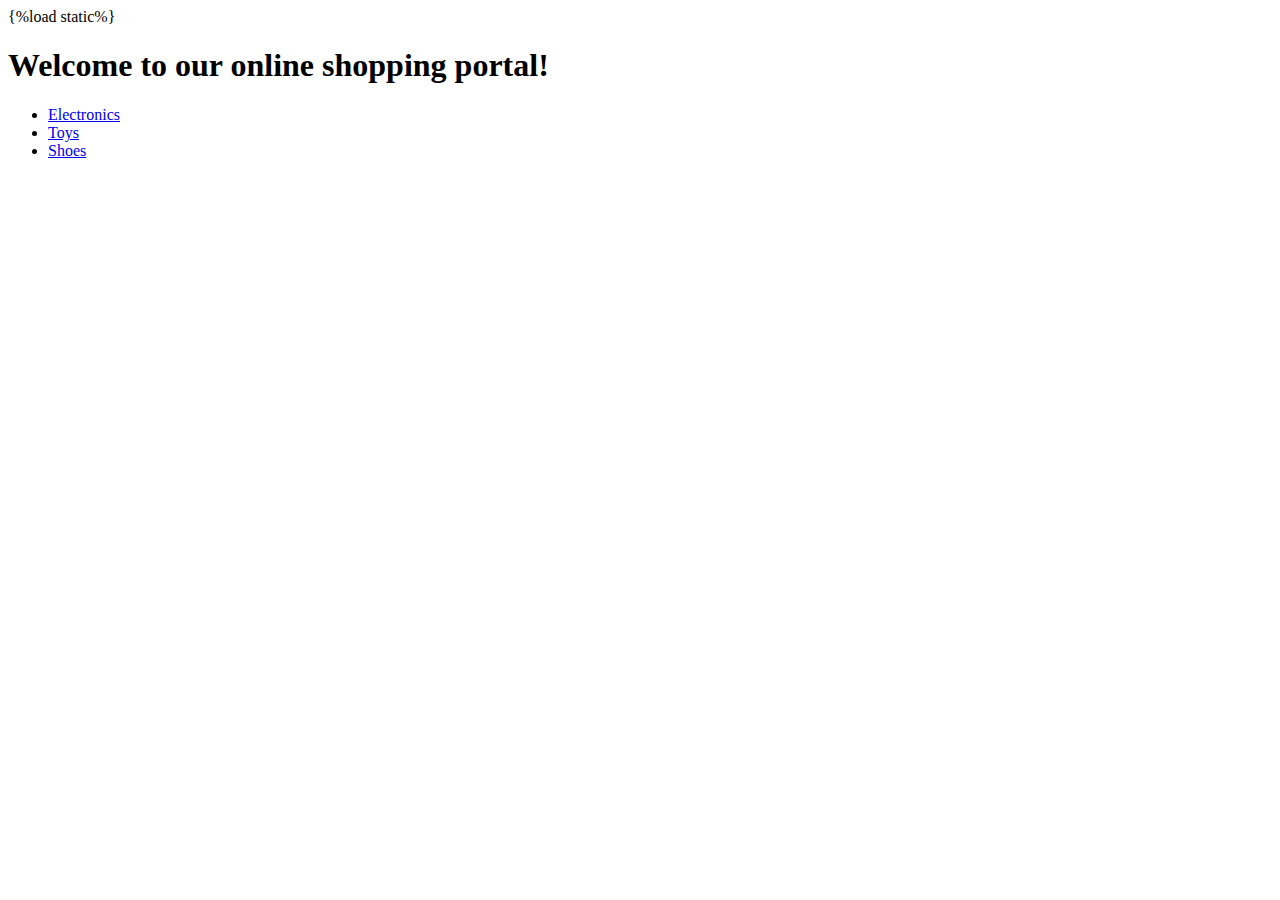
<file: productTemplates/templates/productApp/index.html>
<!DOCTYPE html>
{%load static%}
<html lang="en">
<head>
  <meta charset="UTF-8">
  <meta http-equiv="X-UA-Compatible" content="IE=edge">
  <meta name="viewport" content="width=device-width, initial-scale=1.0">
  <title>Document</title>
</head>
<body>
  <h1>Welcome to our online shopping portal!</h1>
  <ul>
    <li>
      <a href="/electronics">Electronics</a>
    </li>
    <li>
      <a href="/toys">Toys</a>
    </li>
    <li>
      <a href="/shoes">Shoes</a>
    </li>
  </ul>
</body>
</html>
</file>
